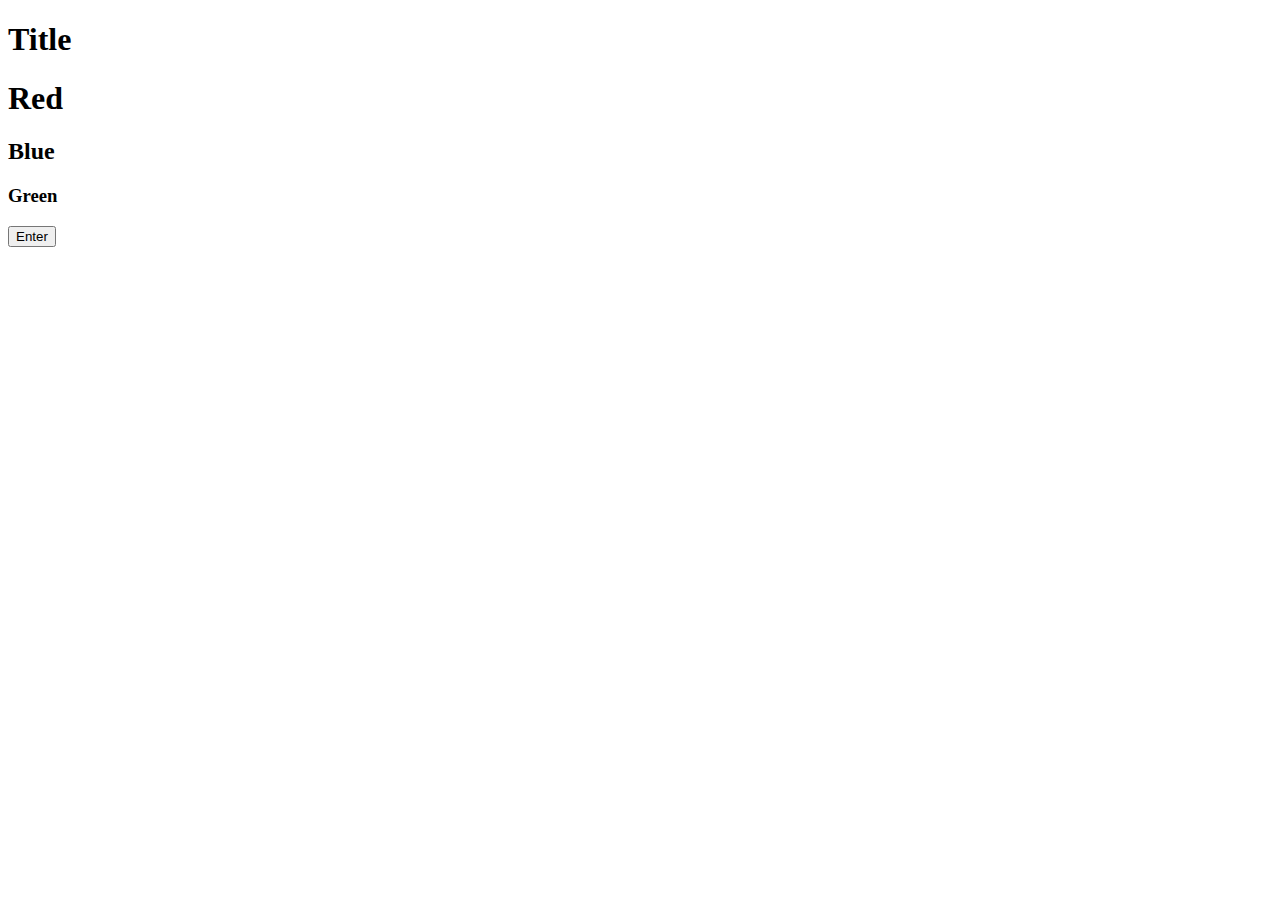
<file: web_dev/client_side_js/index.html>
<!DOCTYPE html>
<html>
<head>
	<title>9.2 Mandatory pairing Dynamic pages</title>
</head>
<body>
	<header id='header'>
		<h1 id='title'>Title</h1>
		<h1 id='red'>Red</h1>
		<h2 id='blue'>Blue</h2>
		<h3 id='green'>Green</h3>
		<button id='button'>Enter</button>
	</header>
	<script src='script.js'></script>
</body>
</html>
</file>
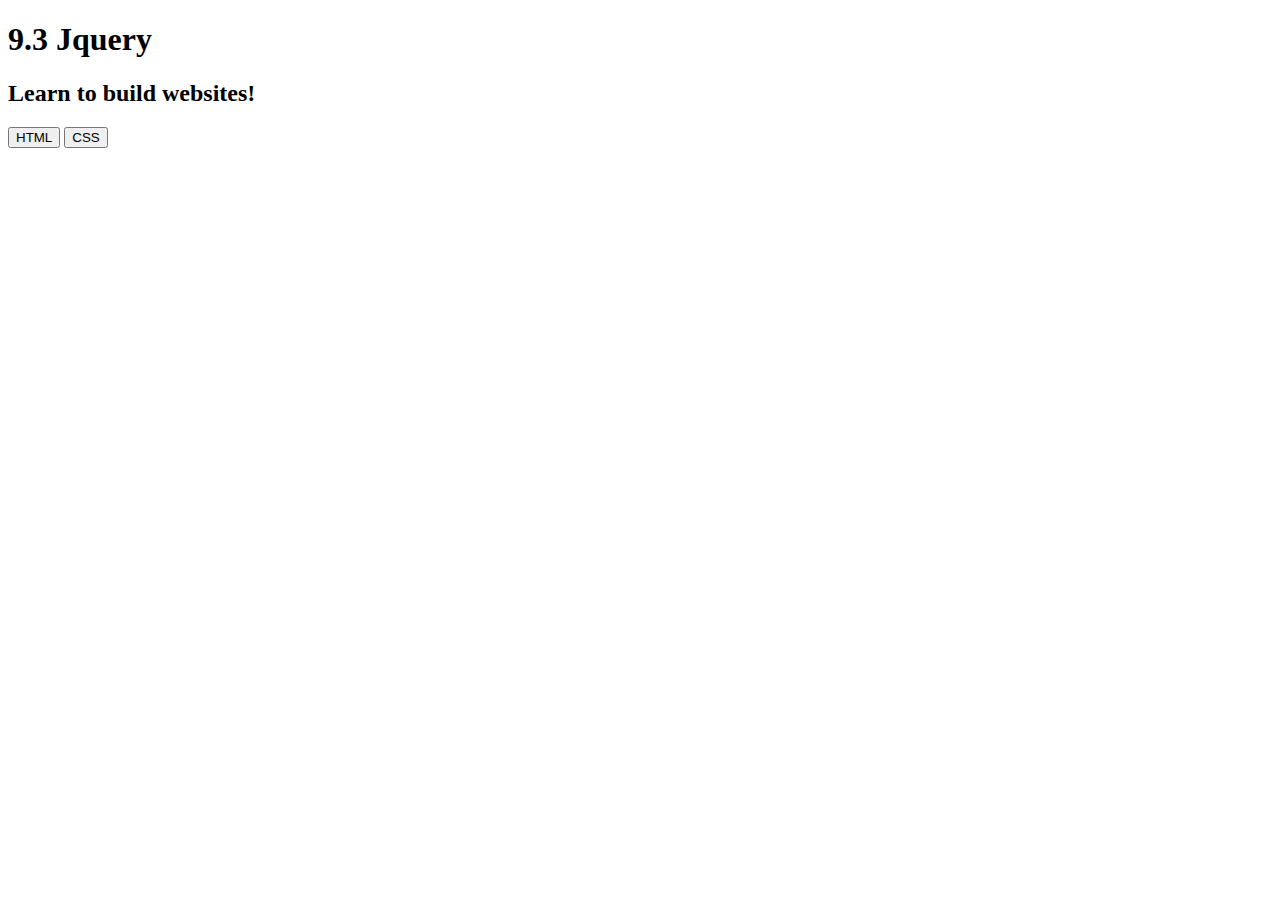
<file: web_dev/jquery/index.html>
<!DOCTYPE html>
<html>
<head> 
	<title>9.3 Jqery</title>
</head>
<body>
	<header>
		<h1 id='header'>9.3 Jquery</h1>
	</header>
	<main>
		<h2>Learn to build websites!</h2>
		<button id='html-button'>HTML</button>
		<button id='css-button'>CSS</button>

		<h2 id='sign-up-html'>Sign up for HTML classes</h2>
		<h2 id='sign-up-css'>Sign up for css classes</h2>
	</main>
	<script src='jquery.js'></script>
	<script src='script.js'></script> 
</body>
</html>
</file>
